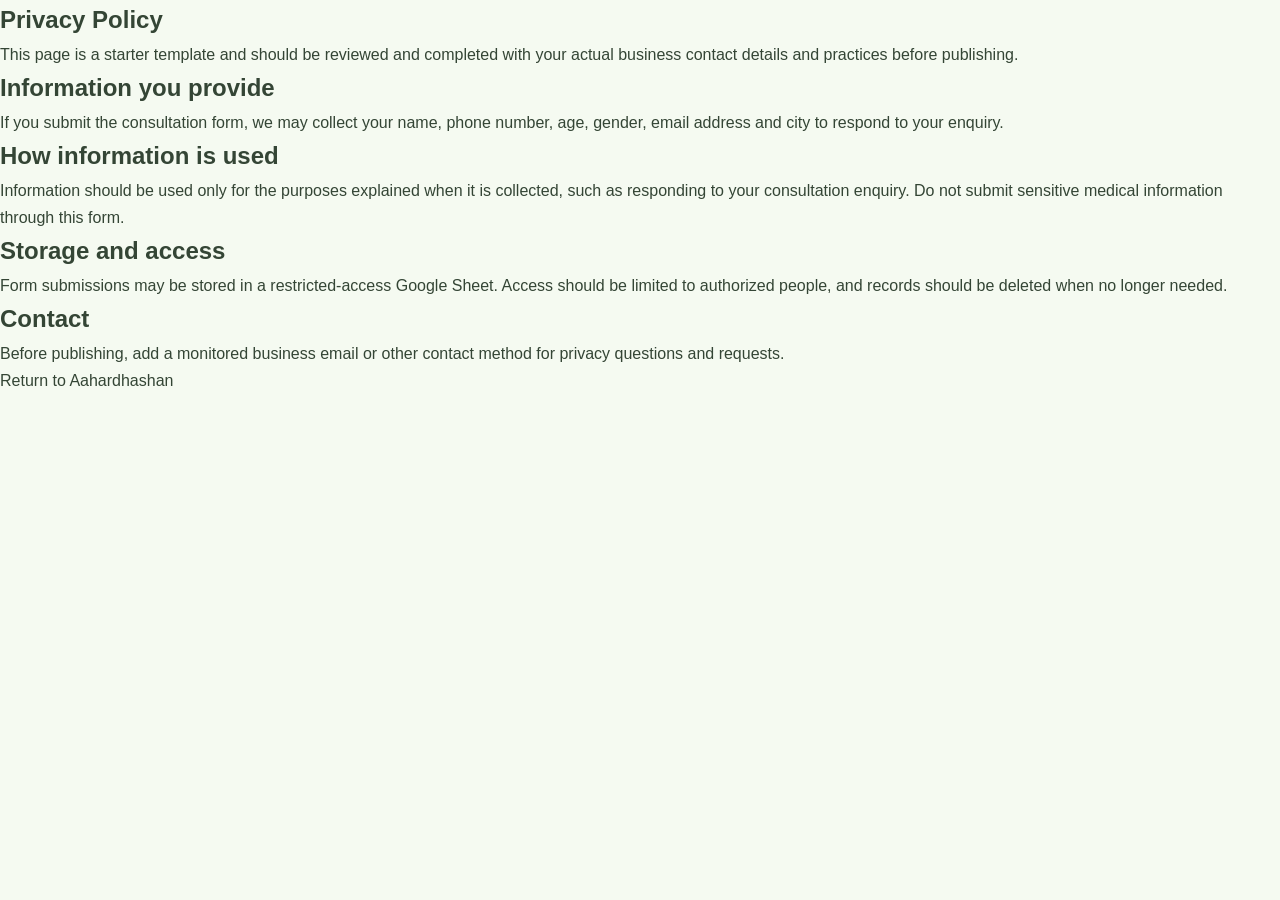
<file: privacy.html>
<!DOCTYPE html>
<html lang="en">
<head>
  <meta charset="UTF-8">
  <meta name="viewport" content="width=device-width, initial-scale=1">
  <meta name="robots" content="noindex,follow">
  <title>Privacy Policy | Aahardhashan</title>
  <link rel="stylesheet" href="style.css">
</head>
<body>
  <main class="hero-section">
    <article class="consultation-card">
      <h1>Privacy Policy</h1>
      <p>This page is a starter template and should be reviewed and completed with your actual business contact details and practices before publishing.</p>
      <h2>Information you provide</h2>
      <p>If you submit the consultation form, we may collect your name, phone number, age, gender, email address and city to respond to your enquiry.</p>
      <h2>How information is used</h2>
      <p>Information should be used only for the purposes explained when it is collected, such as responding to your consultation enquiry. Do not submit sensitive medical information through this form.</p>
      <h2>Storage and access</h2>
      <p>Form submissions may be stored in a restricted-access Google Sheet. Access should be limited to authorized people, and records should be deleted when no longer needed.</p>
      <h2>Contact</h2>
      <p>Before publishing, add a monitored business email or other contact method for privacy questions and requests.</p>
      <p><a href="index.html">Return to Aahardhashan</a></p>
    </article>
  </main>
</body>
</html>
</file>
<file: style.css>
/* ==========================================
   AAHARDARSHAN WEBSITE
   Matching CSS for the supplied index.html
   Theme: Light Leaf Green
   ========================================== */

:root {
  --green: #729b65;
  --green-dark: #4c7046;
  --green-deep: #304832;
  --green-pale: #f5faf1;
  --green-light: #eaf4e3;
  --green-soft: #dcebd3;
  --white: #ffffff;
  --text: #344535;
  --muted: #6b796a;
  --border: #e0e9da;
  --shadow: 0 12px 35px rgba(48, 72, 50, 0.09);
}

* {
  box-sizing: border-box;
  margin: 0;
  padding: 0;
}

html {
  scroll-behavior: smooth;
  scroll-padding-top: 100px;
}

body {
  font-family: "DM Sans", Arial, sans-serif;
  color: var(--text);
  background: var(--green-pale);
  line-height: 1.7;
  overflow-x: hidden;
}

a {
  color: inherit;
  text-decoration: none;
}

button,
input,
select,
textarea {
  font: inherit;
}

button {
  cursor: pointer;
}

img,
video {
  display: block;
  max-width: 100%;
}

img {
  color: var(--muted);
}

section {
  scroll-margin-top: 90px;
}

::selection {
  color: var(--green-deep);
  background: var(--green-soft);
}

/* ==========================================
   HEADER
   ========================================== */

.site-header {
  position: sticky;
  top: 0;
  z-index: 1000;
  width: 100%;
  background: rgba(248, 252, 245, 0.96);
  border-bottom: 1px solid var(--border);
  backdrop-filter: blur(14px);
  -webkit-backdrop-filter: blur(14px);
}

.header-inner {
  width: min(1200px, calc(100% - 64px));
  min-height: 88px;
  margin: 0 auto;
  display: flex;
  align-items: center;
  justify-content: space-between;
  gap: 30px;
}

.brand {
  display: inline-flex;
  align-items: center;
  gap: 12px;
  flex-shrink: 0;
}

.brand-logo {
  width: 48px;
  height: 48px;
  object-fit: contain;
}

.brand-name {
  color: var(--green-deep);
  font-size: 21px;
  font-weight: 800;
  letter-spacing: -0.6px;
}

.main-nav {
  display: flex;
  align-items: center;
  justify-content: center;
  gap: 32px;
}

.nav-link {
  position: relative;
  padding: 8px 0;
  color: #5c6b59;
  font-size: 14px;
  font-weight: 700;
  transition: color 0.2s ease;
}

.nav-link:hover,
.nav-link.active {
  color: var(--green-dark);
}

.nav-link::after {
  position: absolute;
  right: 0;
  bottom: 0;
  left: 0;
  height: 2px;
  background: var(--green);
  transform: scaleX(0);
  transform-origin: left;
  transition: transform 0.2s ease;
  content: "";
}

.nav-link:hover::after,
.nav-link.active::after {
  transform: scaleX(1);
}

.header-cta {
  display: inline-flex;
  align-items: center;
  justify-content: center;
  gap: 10px;
  padding: 12px 19px;
  border: 1px solid var(--border);
  border-radius: 999px;
  color: var(--green-deep);
  background: var(--white);
  font-size: 13px;
  font-weight: 700;
  white-space: nowrap;
  transition: all 0.2s ease;
}

.header-cta:hover {
  color: var(--white);
  background: var(--green);
  border-color: var(--green);
}

/* ==========================================
   HERO SECTION
   ========================================== */

.hero {
  width: min(1200px, calc(100% - 64px));
  margin: 0 auto;
  padding: 76px 0 85px;
  display: grid;
  grid-template-columns: minmax(0, 0.92fr) minmax(0, 1.08fr);
  align-items: center;
  gap: 58px;
}

.hero-copy {
  min-width: 0;
}

.eyebrow {
  display: inline-flex;
  align-items: center;
  gap: 10px;
  margin-bottom: 22px;
  color: var(--green-dark);
  font-size: 11px;
  font-weight: 800;
  letter-spacing: 2px;
}

.eyebrow-dot {
  width: 25px;
  height: 3px;
  border-radius: 10px;
  background: var(--green);
}

.hero h1 {
  max-width: 560px;
  color: var(--green-deep);
  font-size: clamp(42px, 4.6vw, 65px);
  font-weight: 800;
  line-height: 1.13;
  letter-spacing: -2px;
}

.hero h1 span {
  display: block;
  color: var(--green);
}

.hero-tagline {
  margin-top: 20px;
  color: #52644f;
  font-size: 17px;
}

.hero-tagline strong {
  color: var(--green-deep);
  font-weight: 800;
}

.hero-description {
  max-width: 480px;
  margin-top: 22px;
  color: var(--muted);
  font-size: 15px;
  line-height: 1.95;
}

.trust-points {
  display: flex;
  flex-wrap: wrap;
  gap: 11px 17px;
  margin-top: 23px;
}

.trust-points > span {
  display: inline-flex;
  align-items: center;
  gap: 6px;
  color: #52634f;
  font-size: 11px;
  font-weight: 600;
}

.check {
  display: inline-grid;
  place-items: center;
  width: 19px;
  height: 19px;
  border-radius: 50%;
  color: var(--green-dark);
  background: var(--green-light);
  font-size: 12px;
  font-weight: 800;
}

.primary-button {
  display: inline-flex;
  align-items: center;
  justify-content: center;
  gap: 18px;
  min-height: 52px;
  padding: 14px 22px;
  border: 1px solid var(--green);
  border-radius: 12px;
  color: var(--white);
  background: var(--green);
  font-size: 13px;
  font-weight: 800;
  text-align: center;
  box-shadow: 0 8px 22px rgba(76, 112, 70, 0.14);
  transition:
    background 0.2s ease,
    transform 0.2s ease,
    box-shadow 0.2s ease;
}

.primary-button:hover {
  background: var(--green-dark);
  border-color: var(--green-dark);
  box-shadow: 0 12px 25px rgba(76, 112, 70, 0.2);
  transform: translateY(-2px);
}

.hero-button {
  margin-top: 27px;
}

.hero-button span,
.header-cta span,
.founder-cta span {
  font-size: 17px;
}

.hero-footnote {
  margin-top: 19px;
  color: var(--muted);
  font-size: 12px;
}

/* ==========================================
   RESULTS / SIX-PHOTO GRID
   ========================================== */

.results-area {
  min-width: 0;
  padding: 28px;
  border: 1px solid var(--border);
  border-radius: 25px;
  background: rgba(255, 255, 255, 0.82);
  box-shadow: var(--shadow);
}

.results-heading {
  margin-bottom: 22px;
}

.results-kicker {
  color: var(--green-dark);
  font-size: 10px;
  font-weight: 800;
  letter-spacing: 1.8px;
}

.results-heading h2 {
  margin-top: 9px;
  color: var(--green-deep);
  font-size: clamp(24px, 2.5vw, 33px);
  font-weight: 800;
  line-height: 1.25;
  letter-spacing: -0.8px;
}

.results-heading h2 span {
  color: var(--green);
}

.results-heading p {
  margin-top: 9px;
  color: var(--muted);
  font-size: 12px;
}

.photo-grid {
  display: grid;
  grid-template-columns: repeat(3, minmax(0, 1fr));
  gap: 13px;
}

.photo-card {
  min-width: 0;
  overflow: hidden;
  border: 1px solid var(--border);
  border-radius: 13px;
  background: var(--green-pale);
  transition:
    transform 0.25s ease,
    box-shadow 0.25s ease;
}

.photo-card:hover {
  box-shadow: 0 8px 22px rgba(48, 72, 50, 0.12);
  transform: translateY(-4px);
}

.photo-card img {
  width: 100%;
  height: 145px;
  object-fit: cover;
  background: var(--green-light);
}

.photo-card figcaption {
  display: flex;
  align-items: center;
  justify-content: space-between;
  gap: 4px;
  padding: 9px 8px;
  color: var(--green-dark);
  background: var(--white);
  font-size: 9px;
  font-weight: 800;
}

.photo-disclaimer {
  margin-top: 17px;
  color: var(--muted);
  font-size: 10px;
  line-height: 1.7;
}

/* ==========================================
   CONSULTATION SECTION
   ========================================== */

.consultation-section {
  padding: 90px max(32px, calc((100% - 1100px) / 2));
  display: grid;
  grid-template-columns: minmax(0, 0.9fr) minmax(0, 1.1fr);
  align-items: start;
  gap: 70px;
  background: #edf6e7;
}

.consultation-intro {
  padding-top: 20px;
}

.consultation-intro .eyebrow {
  margin-bottom: 20px;
}

.consultation-intro h2 {
  max-width: 450px;
  color: var(--green-deep);
  font-size: clamp(34px, 4vw, 49px);
  font-weight: 800;
  line-height: 1.18;
  letter-spacing: -1.5px;
}

.consultation-intro h2 span {
  color: var(--green);
}

.consultation-intro > p {
  max-width: 440px;
  margin-top: 20px;
  color: var(--muted);
  font-size: 14px;
  line-height: 1.9;
}

.privacy-note {
  display: flex;
  align-items: flex-start;
  gap: 13px;
  max-width: 430px;
  margin-top: 30px;
  padding: 18px;
  border: 1px solid var(--border);
  border-radius: 14px;
  color: var(--muted);
  background: rgba(255, 255, 255, 0.68);
  font-size: 12px;
  line-height: 1.8;
}

.privacy-icon {
  display: grid;
  place-items: center;
  flex-shrink: 0;
  width: 35px;
  height: 35px;
  border-radius: 11px;
  color: var(--green-dark);
  background: var(--green-light);
  font-size: 21px;
}

.consultation-form {
  min-width: 0;
  padding: 32px;
  border: 1px solid var(--border);
  border-radius: 22px;
  background: var(--white);
  box-shadow: var(--shadow);
}

.form-heading {
  margin-bottom: 25px;
}

.form-heading h3 {
  color: var(--green-deep);
  font-size: 25px;
  font-weight: 800;
  letter-spacing: -0.5px;
}

.form-heading p {
  margin-top: 5px;
  color: var(--muted);
  font-size: 12px;
}

.form-grid {
  display: grid;
  grid-template-columns: repeat(2, minmax(0, 1fr));
  gap: 19px 15px;
}

.form-field {
  min-width: 0;
}

.form-field label {
  display: block;
  margin-bottom: 7px;
  color: var(--text);
  font-size: 12px;
  font-weight: 700;
}

.form-field input,
.form-field select,
.form-field textarea {
  display: block;
  width: 100%;
  min-width: 0;
  min-height: 48px;
  padding: 12px 13px;
  border: 1px solid var(--border);
  border-radius: 10px;
  outline: none;
  color: var(--text);
  background: #fcfefb;
  font-size: 12px;
  transition:
    border-color 0.2s ease,
    box-shadow 0.2s ease;
}

.form-field input::placeholder,
.form-field textarea::placeholder {
  color: #98a294;
}

.form-field input:focus,
.form-field select:focus,
.form-field textarea:focus {
  border-color: var(--green);
  box-shadow: 0 0 0 3px rgba(114, 155, 101, 0.14);
}

.form-field select {
  cursor: pointer;
}

.consent {
  display: flex;
  align-items: flex-start;
  gap: 10px;
  margin-top: 23px;
  color: var(--muted);
  font-size: 11px;
  line-height: 1.8;
}

.consent input {
  flex: 0 0 auto;
  width: 16px;
  height: 16px;
  margin-top: 4px;
  accent-color: var(--green);
}

.consent a {
  color: var(--green-dark);
  font-weight: 700;
  text-decoration: underline;
  text-underline-offset: 3px;
}

.submit-button {
  width: 100%;
  margin-top: 23px;
}

.form-message {
  margin-top: 14px;
  color: var(--green-dark);
  font-size: 12px;
  overflow-wrap: anywhere;
}

.form-message:empty {
  display: none;
}

/* ==========================================
   ABOUT SECTION
   ========================================== */

.about-section {
  padding: 100px 32px;
  background: var(--green-pale);
}

.about-container {
  width: min(1120px, 100%);
  margin: 0 auto;
  display: grid;
  grid-template-columns: minmax(270px, 0.75fr) minmax(0, 1.25fr);
  align-items: start;
  gap: 75px;
}

/* About brand card */

.about-brand-card {
  position: sticky;
  top: 120px;
  display: flex;
  flex-direction: column;
  align-items: center;
  justify-content: center;
  min-height: 380px;
  padding: 35px 25px;
  overflow: hidden;
  border: 1px solid var(--border);
  border-radius: 25px;
  background:
    radial-gradient(
      circle at 50% 25%,
      rgba(220, 235, 211, 0.85),
      transparent 60%
    ),
    var(--white);
  box-shadow: var(--shadow);
  text-align: center;
}

.about-logo-wrap {
  display: grid;
  place-items: center;
  width: 155px;
  height: 155px;
  padding: 12px;
  border: 1px solid var(--border);
  border-radius: 50%;
  background: var(--white);
  box-shadow: 0 8px 28px rgba(48, 72, 50, 0.08);
}

.about-logo {
  width: 100%;
  height: 100%;
  object-fit: contain;
}

.about-brand-name {
  margin-top: 25px;
  color: var(--green-deep);
  font-size: 28px;
  font-weight: 800;
  letter-spacing: -0.7px;
}

.about-brand-tagline {
  margin-top: 3px;
  color: var(--muted);
  font-size: 12px;
}

.about-brand-accent {
  width: 45px;
  height: 3px;
  margin-top: 23px;
  border-radius: 5px;
  background: var(--green);
}

.about-brand-caption {
  margin-top: 15px;
  color: var(--green-dark);
  font-size: 9px;
  font-weight: 800;
  letter-spacing: 1.7px;
}

/* About content */

.about-content {
  min-width: 0;
}

.about-eyebrow {
  color: var(--green-dark);
  font-size: 11px;
  font-weight: 800;
  letter-spacing: 2px;
}

.about-content > h2 {
  margin-top: 13px;
  color: var(--green-deep);
  font-size: clamp(33px, 3.6vw, 47px);
  font-weight: 800;
  line-height: 1.2;
  letter-spacing: -1.5px;
}

.about-content > h2 span {
  color: var(--green);
}

.about-content > p {
  margin-top: 17px;
  color: var(--muted);
  font-size: 13px;
  line-height: 2;
}

.about-content > .about-intro {
  margin-top: 24px;
  color: #536451;
  font-size: 14px;
}

/* About key areas */

.about-areas {
  margin-top: 34px;
}

.about-areas > h3 {
  margin-bottom: 17px;
  color: var(--green-deep);
  font-size: 18px;
  font-weight: 800;
}

.about-area-grid {
  display: grid;
  grid-template-columns: repeat(2, minmax(0, 1fr));
  gap: 12px;
}

.about-area {
  display: flex;
  align-items: center;
  gap: 12px;
  min-height: 67px;
  padding: 13px;
  border: 1px solid var(--border);
  border-radius: 13px;
  background: var(--white);
  color: #52634f;
  font-size: 11px;
  font-weight: 700;
  line-height: 1.6;
  transition:
    border-color 0.2s ease,
    transform 0.2s ease;
}

.about-area:hover {
  border-color: #b7cfaa;
  transform: translateY(-2px);
}

.about-area-icon {
  display: grid;
  place-items: center;
  flex: 0 0 34px;
  width: 34px;
  height: 34px;
  border-radius: 10px;
  color: var(--green-dark);
  background: var(--green-light);
  font-size: 18px;
}

/* About vision */

.about-vision {
  margin-top: 28px;
  padding: 21px;
  border-left: 3px solid var(--green);
  border-radius: 0 13px 13px 0;
  background: var(--green-light);
}

.about-vision-label {
  color: var(--green-dark);
  font-size: 10px;
  font-weight: 800;
  letter-spacing: 1.7px;
}

.about-vision p {
  margin-top: 8px;
  color: #536451;
  font-size: 13px;
  line-height: 1.9;
}

.about-signoff {
  display: flex;
  flex-wrap: wrap;
  gap: 8px;
  margin-top: 25px;
  color: var(--green-dark);
  font-size: 13px;
  font-weight: 800;
}

.about-signoff span + span {
  padding-left: 9px;
  border-left: 1px solid #b7cbb0;
}

/* ==========================================
   FOUNDER SECTION
   ========================================== */

.founder-section {
  padding: 95px 32px;
  background: #edf6e7;
}

.founder-container {
  width: min(1120px, 100%);
  margin: 0 auto;
  display: grid;
  grid-template-columns: minmax(0, 0.9fr) minmax(0, 1.1fr);
  align-items: center;
  gap: 70px;
}

.founder-content {
  min-width: 0;
}

.founder-eyebrow {
  display: inline-block;
  color: var(--green-dark);
  font-size: 11px;
  font-weight: 800;
  letter-spacing: 2px;
}

.founder-content h2 {
  margin-top: 16px;
  color: var(--green-deep);
  font-size: clamp(34px, 3.8vw, 48px);
  font-weight: 800;
  line-height: 1.2;
  letter-spacing: -1.5px;
}

.founder-content h2 span {
  display: block;
  color: var(--green);
}

.founder-intro,
.founder-note {
  color: var(--muted);
  font-size: 14px;
  line-height: 2;
}

.founder-intro {
  margin-top: 23px;
}

.founder-quote {
  margin-top: 24px;
  padding: 17px 20px;
  border-left: 3px solid var(--green);
  border-radius: 0 12px 12px 0;
  color: var(--green-dark);
  background: rgba(255, 255, 255, 0.75);
  font-size: 17px;
  font-weight: 800;
}

.founder-note {
  margin-top: 20px;
  font-size: 13px;
}

.founder-cta {
  display: inline-flex;
  align-items: center;
  justify-content: center;
  gap: 18px;
  margin-top: 27px;
  padding: 14px 21px;
  border-radius: 11px;
  color: var(--white);
  background: var(--green);
  font-size: 13px;
  font-weight: 800;
  transition:
    background 0.2s ease,
    transform 0.2s ease;
}

.founder-cta:hover {
  background: var(--green-dark);
  transform: translateY(-2px);
}

/* Founder video card */

.founder-video-card {
  min-width: 0;
  padding: 18px;
  overflow: hidden;
  border: 1px solid var(--border);
  border-radius: 23px;
  background: var(--white);
  box-shadow: var(--shadow);
}

.founder-video-heading {
  display: flex;
  align-items: center;
  gap: 10px;
  padding: 5px 3px 16px;
  color: var(--green-dark);
  font-size: 10px;
  font-weight: 800;
  letter-spacing: 1.8px;
}

.founder-video-dot {
  width: 9px;
  height: 9px;
  border-radius: 50%;
  background: var(--green);
  box-shadow: 0 0 0 4px var(--green-light);
}

.founder-video {
  width: 100%;
  max-height: 430px;
  aspect-ratio: 16 / 10;
  border-radius: 14px;
  background: #e4eddf;
  object-fit: contain;
}

.founder-video-caption {
  display: flex;
  align-items: center;
  gap: 11px;
  padding: 17px 4px 3px;
  color: var(--muted);
  font-size: 12px;
  font-weight: 600;
}

.founder-caption-icon {
  display: grid;
  place-items: center;
  flex: 0 0 31px;
  width: 31px;
  height: 31px;
  border-radius: 50%;
  color: var(--green-dark);
  background: var(--green-light);
  font-size: 11px;
}

/* ==========================================
   FOOTER
   ========================================== */

.site-footer {
  padding: 38px 24px;
  border-top: 1px solid var(--border);
  background: #f8fcf5;
  text-align: center;
}

.footer-brand {
  display: inline-block;
  color: var(--green-deep);
  font-size: 23px;
  font-weight: 800;
  letter-spacing: -0.5px;
}

.site-footer p {
  margin-top: 7px;
  color: var(--muted);
  font-size: 12px;
  line-height: 1.8;
}

.site-footer p + p {
  margin-top: 12px;
  font-size: 11px;
}

/* ==========================================
   ACCESSIBILITY
   ========================================== */

a:focus-visible,
button:focus-visible,
input:focus-visible,
select:focus-visible,
textarea:focus-visible {
  outline: 3px solid rgba(114, 155, 101, 0.55);
  outline-offset: 3px;
}

/* ==========================================
   TABLET RESPONSIVE
   ========================================== */

@media (max-width: 1000px) {
  .header-inner {
    width: calc(100% - 40px);
    gap: 18px;
  }

  .main-nav {
    gap: 20px;
  }

  .brand-name {
    font-size: 18px;
  }

  .hero {
    width: calc(100% - 40px);
    grid-template-columns: minmax(0, 0.9fr) minmax(0, 1.1fr);
    gap: 30px;
  }

  .results-area {
    padding: 20px;
  }

  .photo-card img {
    height: 120px;
  }

  .consultation-section {
    padding-right: 30px;
    padding-left: 30px;
    gap: 35px;
  }

  .about-container,
  .founder-container {
    gap: 40px;
  }
}

/* ==========================================
   MOBILE RESPONSIVE
   ========================================== */

@media (max-width: 760px) {
  html {
    scroll-padding-top: 78px;
  }

  .header-inner {
    width: calc(100% - 32px);
    min-height: 72px;
    flex-wrap: wrap;
    gap: 12px;
  }

  .brand {
    gap: 9px;
  }

  .brand-logo {
    width: 39px;
    height: 39px;
  }

  .brand-name {
    font-size: 17px;
  }

  .main-nav {
    order: 3;
    width: 100%;
    justify-content: space-between;
    gap: 10px;
    padding: 0 0 12px;
  }

  .nav-link {
    font-size: 12px;
  }

  .header-cta {
    padding: 10px 12px;
    font-size: 11px;
  }

  .hero {
    width: calc(100% - 32px);
    grid-template-columns: 1fr;
    gap: 38px;
    padding: 48px 0 60px;
  }

  .hero h1 {
    max-width: 600px;
    font-size: clamp(39px, 9vw, 57px);
    letter-spacing: -1.6px;
  }

  .hero-tagline {
    font-size: 15px;
  }

  .hero-description {
    font-size: 14px;
  }

  .trust-points {
    gap: 10px 13px;
  }

  .trust-points > span {
    font-size: 10px;
  }

  .results-area {
    padding: 21px;
    border-radius: 19px;
  }

  .results-heading h2 {
    font-size: 28px;
  }

  .photo-grid {
    gap: 10px;
  }

  .photo-card img {
    height: clamp(95px, 24vw, 175px);
  }

  .photo-card figcaption {
    padding: 8px 5px;
    font-size: 8px;
  }

  .consultation-section {
    grid-template-columns: 1fr;
    gap: 30px;
    padding: 65px 20px;
  }

  .consultation-intro {
    padding-top: 0;
  }

  .consultation-intro h2 {
    font-size: 38px;
  }

  .consultation-form {
    padding: 25px 20px;
  }

  .about-section {
    padding: 65px 20px;
  }

  .about-container {
    grid-template-columns: 1fr;
    gap: 38px;
  }

  .about-brand-card {
    position: static;
    min-height: 310px;
  }

  .about-logo-wrap {
    width: 125px;
    height: 125px;
  }

  .about-brand-name {
    font-size: 25px;
  }

  .about-content > h2 {
    font-size: 37px;
  }

  .founder-section {
    padding: 65px 20px;
  }

  .founder-container {
    grid-template-columns: 1fr;
    gap: 35px;
  }

  .founder-content h2 {
    font-size: 38px;
  }

  .founder-video-card {
    padding: 13px;
  }

  .founder-video {
    aspect-ratio: 16 / 10;
  }
}

/* ==========================================
   SMALL MOBILE
   ========================================== */

@media (max-width: 420px) {
  .header-inner {
    width: calc(100% - 22px);
  }

  .brand-name {
    font-size: 15px;
  }

  .brand-logo {
    width: 34px;
    height: 34px;
  }

  .header-cta {
    gap: 5px;
    padding: 9px 10px;
    font-size: 10px;
  }

  .main-nav {
    gap: 6px;
  }

  .nav-link {
    font-size: 11px;
  }

  .hero {
    width: calc(100% - 24px);
  }

  .hero h1 {
    font-size: 39px;
  }

  .hero-button {
    width: 100%;
  }

  .results-area {
    padding: 14px;
  }

  .results-heading h2 {
    font-size: 24px;
  }

  .photo-grid {
    gap: 7px;
  }

  .photo-card img {
    height: 100px;
  }

  .photo-card figcaption {
    flex-wrap: wrap;
    justify-content: center;
    gap: 2px 6px;
    font-size: 7px;
  }

  .form-grid {
    grid-template-columns: 1fr;
    gap: 16px;
  }

  .about-area-grid {
    grid-template-columns: 1fr;
  }

  .consultation-intro h2,
  .about-content > h2,
  .founder-content h2 {
    font-size: 33px;
  }
}

/* ==========================================
   REDUCED MOTION
   ========================================== */

@media (prefers-reduced-motion: reduce) {
  html {
    scroll-behavior: auto;
  }

  *,
  *::before,
  *::after {
    animation-duration: 0.01ms !important;
    animation-iteration-count: 1 !important;
    transition-duration: 0.01ms !important;
  }
}

/* =====================================
   LIGHT / DARK MODE TOGGLE
   ===================================== */

.theme-toggle {
  display: inline-flex;
  align-items: center;
  justify-content: center;
  gap: 8px;
  flex-shrink: 0;
  padding: 10px 14px;
  border: 1px solid var(--border);
  border-radius: 999px;
  color: var(--green-deep);
  background: var(--white);
  font-size: 12px;
  font-weight: 700;
  white-space: nowrap;
  cursor: pointer;
  transition: background 0.2s ease, color 0.2s ease,
    border-color 0.2s ease;
}

.theme-toggle:hover {
  border-color: var(--green);
}

.theme-toggle-icon {
  font-size: 18px;
  line-height: 1;
}

/* Dark theme colors */

html[data-theme="dark"] {
  color-scheme: dark;

  --green: #91b780;
  --green-dark: #b4d4a4;
  --green-deep: #e5f0df;
  --green-pale: #17231b;
  --green-light: #293b2c;
  --green-soft: #354a37;
  --white: #202e23;
  --text: #e5ede1;
  --muted: #b2c0ae;
  --border: #3a4b3b;
  --shadow: 0 12px 35px rgba(0, 0, 0, 0.18);
}

html[data-theme="dark"] body,
html[data-theme="dark"] .site-footer {
  color: var(--text);
  background: var(--green-pale);
}

html[data-theme="dark"] .site-header {
  background: rgba(23, 35, 27, 0.96);
  border-color: var(--border);
}

html[data-theme="dark"] .hero {
  background: transparent;
}

html[data-theme="dark"] .results-area,
html[data-theme="dark"] .consultation-form,
html[data-theme="dark"] .about-brand-card,
html[data-theme="dark"] .about-area,
html[data-theme="dark"] .founder-video-card {
  color: var(--text);
  background: #202e23;
  border-color: var(--border);
}

html[data-theme="dark"] .consultation-section,
html[data-theme="dark"] .founder-section,
html[data-theme="dark"] .next-section {
  color: var(--text);
  background: #1b2a1f;
}

html[data-theme="dark"] .hero h1,
html[data-theme="dark"] .hero-tagline,
html[data-theme="dark"] .results-heading h2,
html[data-theme="dark"] .consultation-intro h2,
html[data-theme="dark"] .form-heading h3,
html[data-theme="dark"] .about-content > h2,
html[data-theme="dark"] .about-areas > h3,
html[data-theme="dark"] .founder-content h2,
html[data-theme="dark"] .about-brand-name,
html[data-theme="dark"] .footer-brand,
html[data-theme="dark"] .site-footer strong,
html[data-theme="dark"] .next-section h2 {
  color: var(--green-deep);
}

html[data-theme="dark"] .hero h1 span,
html[data-theme="dark"] .results-heading h2 span,
html[data-theme="dark"] .consultation-intro h2 span,
html[data-theme="dark"] .about-content > h2 span,
html[data-theme="dark"] .founder-content h2 span {
  color: var(--green);
}

html[data-theme="dark"] .hero-description,
html[data-theme="dark"] .hero-footnote,
html[data-theme="dark"] .results-heading p,
html[data-theme="dark"] .photo-disclaimer,
html[data-theme="dark"] .consultation-intro > p,
html[data-theme="dark"] .privacy-note,
html[data-theme="dark"] .form-heading p,
html[data-theme="dark"] .about-content > p,
html[data-theme="dark"] .about-brand-tagline,
html[data-theme="dark"] .about-vision p,
html[data-theme="dark"] .founder-intro,
html[data-theme="dark"] .founder-note,
html[data-theme="dark"] .founder-video-caption,
html[data-theme="dark"] .site-footer p,
html[data-theme="dark"] .next-section p {
  color: var(--muted);
}

html[data-theme="dark"] .nav-link,
html[data-theme="dark"] .brand-name {
  color: var(--green-deep);
}

html[data-theme="dark"] .header-cta,
html[data-theme="dark"] .theme-toggle {
  color: var(--green-deep);
  background: #293b2c;
  border-color: var(--border);
}

html[data-theme="dark"] .header-cta:hover,
html[data-theme="dark"] .theme-toggle:hover {
  background: #354a37;
}

html[data-theme="dark"] .photo-card {
  background: #202e23;
  border-color: var(--border);
}

html[data-theme="dark"] .photo-card figcaption {
  color: var(--green-deep);
  background: #293b2c;
}

html[data-theme="dark"] .form-field label {
  color: var(--text);
}

html[data-theme="dark"] .form-field input,
html[data-theme="dark"] .form-field select,
html[data-theme="dark"] .form-field textarea {
  color: var(--text);
  background: #17231b;
  border-color: var(--border);
}

html[data-theme="dark"] .form-field input::placeholder,
html[data-theme="dark"] .form-field textarea::placeholder {
  color: #9cac98;
}

html[data-theme="dark"] .privacy-note,
html[data-theme="dark"] .about-vision,
html[data-theme="dark"] .founder-quote {
  color: var(--muted);
  background: #293b2c;
  border-color: var(--border);
}

html[data-theme="dark"] .about-logo-wrap {
  background: #ffffff;
  border-color: var(--border);
}

html[data-theme="dark"] .about-area-icon,
html[data-theme="dark"] .privacy-icon,
html[data-theme="dark"] .founder-caption-icon {
  color: var(--green-deep);
  background: #354a37;
}

html[data-theme="dark"] .founder-video {
  background: #17231b;
}

html[data-theme="dark"] .site-footer {
  border-color: var(--border);
}

html[data-theme="dark"] .submit-button,
html[data-theme="dark"] .primary-button,
html[data-theme="dark"] .founder-cta {
  color: #142015;
  background: var(--green);
  border-color: var(--green);
}

html[data-theme="dark"] .submit-button:hover,
html[data-theme="dark"] .primary-button:hover,
html[data-theme="dark"] .founder-cta:hover {
  color: #ffffff;
  background: #52794a;
}

html[data-theme="dark"] .about-brand-accent {
  background: var(--green);
}

html[data-theme="dark"] .about-brand-caption,
html[data-theme="dark"] .about-eyebrow,
html[data-theme="dark"] .founder-eyebrow,
html[data-theme="dark"] .results-kicker {
  color: var(--green);
}

/* Mobile header with theme button */

@media (max-width: 760px) {
  .header-inner {
    flex-wrap: wrap;
  }

  .theme-toggle {
    padding: 9px 11px;
    font-size: 11px;
  }

  .theme-toggle-label {
    display: none;
  }

  .theme-toggle-icon {
    font-size: 20px;
  }
}

/* =====================================
   AAHARDARSHAN MOBILE-FIRST REDESIGN
   ===================================== */

@media (max-width: 600px) {
  /* Stack sections in the intended mobile order */
  main {
    display: flex;
    flex-direction: column;
  }

  main > .hero {
    order: 1;
    width: 100%;
    padding: 30px 20px 24px;
    margin: 0;
    text-align: center;
  }

  main > .results-area {
    order: 2;
    width: 100%;
    margin: 0;
    padding: 8px 16px 28px;
    gap: 15px;
  }

  main > .consultation-section {
    order: 3;
  }

  main > .about-section {
    order: 4;
  }

  main > .founder-section {
    order: 5;
  }
   
  main > .doctor-profile {
  order: 6;
  }
  main > .testimonials-section 
  {
  order: 7;
  position: relative;
  transform: none;
  float: none;
  clear: both;
  width: 100%;
  } 
  main > .founder-intro-section {
  order: 8;
  position: relative;
  transform: none;
  float: none;
  clear: both;
  width: 100%;
 }

  /* Hero heading */
  .hero-copy {
    width: 100%;
    margin: 0 auto;
  }

  .hero .eyebrow {
    justify-content: center;
    margin-bottom: 13px;
    font-size: 10px;
    letter-spacing: 1.5px;
  }

  .hero h1 {
    max-width: 480px;
    margin: 0 auto;
    font-size: clamp(34px, 8.5vw, 43px);
    line-height: 1.13;
    letter-spacing: -1.2px;
  }

  .hero .hero-tagline {
    margin-top: 15px;
    font-size: 15px;
    line-height: 1.6;
  }

  .hero .hero-description {
    margin: 14px auto 0;
    max-width: 430px;
    font-size: 13px;
    line-height: 1.75;
  }

  .hero .trust-points {
    justify-content: center;
    gap: 9px 12px;
    margin-top: 17px;
  }

  .hero .trust-points > span {
    font-size: 10px;
  }

  .hero .hero-button {
    width: 100%;
    max-width: 340px;
    min-height: 49px;
    margin-top: 20px;
  }

  .hero .hero-footnote {
    margin-top: 11px;
    font-size: 11px;
  }

  /* Four transformation photos */
  .photo-grid {
    grid-template-columns: repeat(2, minmax(0, 1fr));
    gap: 12px;
  }

  .photo-card {
    border-radius: 12px;
  }

  .photo-card img {
    width: 100%;
    height: auto;
    aspect-ratio: 4 / 5;
    object-fit: cover;
  }

  .photo-card figcaption {
    padding: 9px 8px;
    font-size: 9px;
  }

  /* Small heading below the gallery */
  .results-heading {
    margin: 0;
    text-align: center;
  }

  .results-heading h2 {
    margin-top: 5px;
    font-size: 23px;
    line-height: 1.3;
  }

  .results-heading p {
    margin-top: 5px;
    font-size: 12px;
  }

  .photo-disclaimer {
    text-align: center;
    font-size: 10px;
  }

  /* Keep space for the fixed consultation button */
  body {
    padding-bottom: 82px;
  }
}

/* Smaller phones */
@media (max-width: 380px) {
  .hero h1 {
    font-size: 33px;
  }

  .hero .trust-points > span {
    font-size: 9px;
  }

  .photo-grid {
    gap: 9px;
  }
}

/* Mobile sticky booking bar */

.mobile-booking-bar {
  display: none;
}

@media (max-width: 600px) {
  .mobile-booking-bar {
    position: fixed;
    right: 0;
    bottom: 0;
    left: 0;
    z-index: 2000;
    display: flex;
    flex-direction: column;
    align-items: center;
    gap: 8px;
    padding: 12px 16px max(14px, env(safe-area-inset-bottom));
    border-top: 1px solid var(--border);
    border-radius: 18px 18px 0 0;
    background: var(--green-pale);
    box-shadow: 0 -5px 22px rgba(35, 55, 35, 0.12);
    text-align: center;
  }

  .mobile-booking-caption {
    color: var(--text);
    font-size: 12px;
  }

  .mobile-booking-button {
    display: block;
    width: 100%;
    max-width: 400px;
    padding: 12px 16px;
    border-radius: 999px;
    color: #ffffff;
    background: var(--green);
    font-size: 14px;
    font-weight: 800;
  }

  html[data-theme="dark"] .mobile-booking-button {
    color: #17231b;
  }
}

/* =====================================
   MOBILE HERO - COMPACT VERSION
   Desktop remains unchanged
   ===================================== */

@media (max-width: 600px) {

  /* Reduce hero height and spacing */
  main > .hero {
    padding: 22px 16px 25px !important;
    margin: 0 !important;
    min-height: auto;
  }

  .hero-copy {
    width: 100%;
    margin: 0 auto;
    text-align: center;
  }

  /* Keep only the main heading */
  .hero .eyebrow,
  .hero .hero-tagline,
  .hero .hero-description,
  .hero .trust-points,
  .hero .hero-footnote {
    display: none !important;
  }

  .hero h1 {
    max-width: 420px;
    margin: 0 auto;
    font-size: clamp(30px, 7.5vw, 39px) !important;
    line-height: 1.15;
    letter-spacing: -1px;
  }

  .hero h1 span {
    display: inline;
  }

  /* Keep the consultation button */
  .hero .hero-button {
    display: inline-flex !important;
    align-items: center;
    justify-content: center;
    width: 100%;
    max-width: 340px;
    min-height: 48px;
    margin: 17px auto 0 !important;
    padding: 12px 18px;
    font-size: 13px;
  }

  /* Hide the extra consultation button in the navbar */
  .site-header .header-cta {
    display: none !important;
  }

  /* Keep only the bottom fixed booking button on mobile */
  .mobile-booking-bar {
    display: flex !important;
  }
}

/* MOBILE: REMOVE HERO BUTTON AND MOVE PHOTOS UP */

@media (max-width: 600px) {

  /* Hide the consultation button inside Hero */
  .hero .hero-button {
    display: none !important;
  }

  /* Reduce space around the Hero heading */
  main > .hero {
    padding-top: 12px !important;
    padding-bottom: 8px !important;
    margin-bottom: 0 !important;
    min-height: auto !important;
  }

  .hero h1 {
    margin-bottom: 0 !important;
  }

  /* Move transformation gallery upward */
  main > .results-area {
    padding-top: 4px !important;
    margin-top: 0 !important;
  }

  /* Keep the fixed bottom booking button */
  .mobile-booking-bar {
    display: flex !important;
  }

  /* Hide duplicate booking button in navbar */
  .site-header .header-cta {
    display: none !important;
  }
}

/* MOBILE: SMALLER TRANSFORMATION PHOTOS */

@media (max-width: 600px) {

  /* Reduce space before the photo gallery */
  main > .hero {
    padding-top: 8px !important;
    padding-bottom: 5px !important;
  }

  /* Bring gallery closer to the headline */
  main > .results-area {
    padding-top: 2px !important;
    padding-bottom: 20px !important;
    gap: 10px !important;
  }

  /* Keep two smaller photos per row */
  .photo-grid {
    grid-template-columns: repeat(2, minmax(0, 1fr)) !important;
    gap: 8px !important;
  }

  .photo-card {
    border-radius: 10px;
  }

  .photo-card img {
    width: 100%;
    height: auto !important;
    aspect-ratio: 5 / 4 !important;
    object-fit: cover;
  }

  .photo-card figcaption {
    padding: 6px 7px !important;
    font-size: 8px !important;
  }

  /* Keep the results heading compact */
  .results-heading h2 {
    font-size: 20px !important;
    margin-top: 2px !important;
  }

  .results-heading p {
    font-size: 11px !important;
    margin-top: 3px !important;
  }
}

/* =====================================
   MOBILE: HEADLINE + ALL 6 PHOTOS
   ===================================== */

@media (max-width: 600px) {

  /* Compact headline */
  main > .hero {
    padding: 8px 10px 10px !important;
    margin: 0 !important;
  }

  .hero .eyebrow,
  .hero .hero-tagline,
  .hero .hero-description,
  .hero .trust-points,
  .hero .hero-footnote,
  .hero .hero-button {
    display: none !important;
  }

  .hero h1 {
    max-width: 100%;
    margin: 0 auto !important;
    font-size: clamp(24px, 6.5vw, 34px) !important;
    line-height: 1.08 !important;
    letter-spacing: -0.7px !important;
    text-align: center;
  }

  .hero h1 span {
    display: inline !important;
  }

  /* Put the gallery close to the headline */
  main > .results-area {
    width: 100% !important;
    padding: 4px 10px 12px !important;
    margin: 0 !important;
    gap: 8px !important;
  }

  /* Three columns = six photos in two rows */
  .photo-grid {
    display: grid !important;
    grid-template-columns: repeat(3, minmax(0, 1fr)) !important;
    gap: 6px !important;
    width: 100%;
  }

  .photo-card {
    min-width: 0;
    border-radius: 7px !important;
    overflow: hidden;
  }

  .photo-card img {
    display: block;
    width: 100% !important;
    height: auto !important;
    aspect-ratio: 4 / 5 !important;
    object-fit: cover;
  }

  .photo-card figcaption {
    display: flex;
    justify-content: space-between;
    gap: 2px;
    padding: 5px 4px !important;
    font-size: clamp(7px, 2vw, 9px) !important;
    line-height: 1.2;
  }

  /* Small results heading below the photos */
  .results-heading {
    margin: 0 !important;
  }

  .results-kicker {
    font-size: 8px !important;
    letter-spacing: 1px !important;
  }

  .results-heading h2 {
    margin-top: 2px !important;
    font-size: 18px !important;
    line-height: 1.2 !important;
  }

  .results-heading p,
  .photo-disclaimer {
    display: none !important;
  }

  /* Keep booking bar at the bottom */
  .site-header .header-cta {
    display: none !important;
  }

  .mobile-booking-bar {
    display: flex !important;
  }
}

/* FIX: FORM TEXT NOT VISIBLE */

.consultation-form input,
.consultation-form select,
.consultation-form textarea,
.form-field input,
.form-field select,
.form-field textarea {
  color: #263629 !important;
  background-color: #ffffff !important;
  -webkit-text-fill-color: #263629 !important;
  caret-color: #263629 !important;
  opacity: 1 !important;
}

.consultation-form input::placeholder,
.consultation-form textarea::placeholder,
.form-field input::placeholder,
.form-field textarea::placeholder {
  color: #7b857b !important;
  -webkit-text-fill-color: #7b857b !important;
  opacity: 1 !important;
}

/* Make dropdown options readable */
.consultation-form select option,
.form-field select option {
  color: #263629 !important;
  background-color: #ffffff !important;
}

/* Keep entered text visible in dark mode too */
html[data-theme="dark"] .consultation-form input,
html[data-theme="dark"] .consultation-form select,
html[data-theme="dark"] .consultation-form textarea,
html[data-theme="dark"] .form-field input,
html[data-theme="dark"] .form-field select,
html[data-theme="dark"] .form-field textarea {
  color: #263629 !important;
  background-color: #ffffff !important;
  -webkit-text-fill-color: #263629 !important;
  caret-color: #263629 !important;
}

/* ===== Doctor Profile Section ===== */


/* =========================================
   AAHARDARSHAN — DOCTOR PROFILE SECTION
   Responsive + Dark Mode
========================================= */

.doctor-profile {
  --dp-bg: #f6f9f4;
  --dp-card: #ffffff;
  --dp-text: #253b2b;
  --dp-muted: #667568;
  --dp-accent: #39784a;
  --dp-border: #e0e9df;

  position: relative;
  width: 100%;
  padding: 68px 24px;
  overflow: hidden;
  background: var(--dp-bg);
  color: var(--dp-text);
  box-sizing: border-box;
  font-family: inherit;
}

.doctor-profile *,
.doctor-profile *::before,
.doctor-profile *::after {
  box-sizing: border-box;
}

.doctor-profile__container {
  width: 100%;
  max-width: 1080px;
  margin: 0 auto;

  display: grid;
  grid-template-columns: minmax(0, 300px) minmax(0, 1fr);
  align-items: center;
  gap: clamp(32px, 5vw, 64px);
}

/* ---------- IMAGE AREA ---------- */

.doctor-profile__visual {
  width: 100%;
  max-width: 300px;
  min-width: 0;
  margin: 0 auto;
}

.doctor-profile__image-frame {
  position: relative;
  width: 100%;
  max-width: 280px;
  aspect-ratio: 1 / 1;
  margin: 0 auto;

  overflow: hidden;
  isolation: isolate;

  background: #e3ebe0;
  border: 5px solid #ffffff;
  border-radius: 22px;
  box-shadow: 0 18px 42px rgba(35, 68, 42, 0.13);
}

.doctor-profile__image-frame img {
  display: block;
  width: 100%;
  height: 100%;
  max-width: 100%;

  object-fit: cover;
  object-position: center 20%;

  border-radius: 16px;
  transition: transform 0.4s ease;
}

.doctor-profile__image-frame:hover img {
  transform: scale(1.035);
}


/* Note beneath image */

.doctor-profile__visual-note {
  display: flex;
  align-items: center;
  gap: 12px;

  width: 100%;
  margin-top: 18px;
  padding: 15px 14px;

  background: var(--dp-card);
  border: 1px solid var(--dp-border);
  border-radius: 15px;
}

.doctor-profile__note-icon {
  display: flex;
  align-items: center;
  justify-content: center;

  width: 39px;
  height: 39px;
  flex: 0 0 39px;

  color: var(--dp-accent);
  background: #eaf3e8;
  border-radius: 12px;
  font-size: 21px;
}

.doctor-profile__visual-note strong,
.doctor-profile__visual-note span {
  display: block;
}

.doctor-profile__visual-note strong {
  margin-bottom: 4px;
  color: var(--dp-text);
  font-size: 12px;
  line-height: 1.5;
}

.doctor-profile__visual-note div > span {
  color: var(--dp-muted);
  font-size: 11px;
  line-height: 1.6;
}

/* ---------- PROFILE CONTENT ---------- */

.doctor-profile__content {
  width: 100%;
  min-width: 0;
}

.doctor-profile__eyebrow {
  display: flex;
  align-items: center;
  gap: 9px;

  margin: 0 0 15px;

  color: var(--dp-accent);
  font-size: 11px;
  font-weight: 800;
  line-height: 1.6;
  letter-spacing: 1.5px;
}

.doctor-profile__eyebrow > span {
  display: inline-block;
  width: 25px;
  height: 2px;
  flex: 0 0 25px;

  background: var(--dp-accent);
  border-radius: 5px;
}

.doctor-profile__content h2 {
  margin: 0 0 14px;

  color: var(--dp-text);
  font-size: clamp(32px, 4vw, 46px);
  font-weight: 800;
  line-height: 1.13;
  letter-spacing: -1.3px;
  overflow-wrap: anywhere;
}

.doctor-profile__content h2 > span {
  color: var(--dp-accent);
}

.doctor-profile__qualification {
  display: flex;
  flex-wrap: wrap;
  align-items: center;
  gap: 8px;

  margin: 0 0 19px;

  color: var(--dp-muted);
  font-size: 14px;
  font-weight: 600;
  line-height: 1.7;
}

.doctor-profile__qualification > span {
  color: var(--dp-accent);
}

.doctor-profile__description {
  margin: 0 0 24px;

  color: var(--dp-muted);
  font-size: 14px;
  line-height: 1.9;
  overflow-wrap: anywhere;
}

/* ---------- INSTAGRAM COMMUNITY CARD ---------- */

.doctor-profile__community {
  display: flex;
  align-items: center;
  gap: 14px;

  width: 100%;
  min-width: 0;
  margin: 0 0 23px;
  padding: 17px;

  background: var(--dp-card);
  border: 1px solid var(--dp-border);
  border-radius: 17px;

  box-shadow: 0 7px 22px rgba(17, 223, 62, 0.04);
}

.doctor-profile__community-icon {
  display: flex;
  align-items: center;
  justify-content: center;

  width: 45px;
  height: 45px;
  flex: 0 0 45px;

  color: #b14b84;
  background: #faedf4;
  border-radius: 14px;
}

.doctor-profile__community-icon svg {
  display: block;
  width: 23px;
  height: 23px;
}

.doctor-profile__community-info {
  flex: 1 1 auto;
  min-width: 0;
}

.doctor-profile__community-label {
  display: block;
  margin-bottom: 4px;

  color: var(--dp-muted);
  font-size: 9px;
  font-weight: 800;
  line-height: 1.6;
  letter-spacing: 1px;
  overflow-wrap: anywhere;
}

.doctor-profile__community-number {
  color: var(--dp-text);
  font-size: 29px;
  font-weight: 850;
  line-height: 1.2;
  letter-spacing: -0.6px;
}

.doctor-profile__community-number > span {
  color: var(--dp-accent);
}

.doctor-profile__community-info p {
  margin: 5px 0 0;

  color: var(--dp-muted);
  font-size: 11px;
  line-height: 1.6;
  overflow-wrap: anywhere;
}

.doctor-profile__community-arrow {
  align-self: center;
  flex: 0 0 auto;

  color: var(--dp-accent);
  font-size: 23px;
}

/* ---------- AREAS OF INTEREST ---------- */

.doctor-profile__expertise {
  display: flex;
  flex-wrap: wrap;
  gap: 9px;

  margin: 0 0 23px;
}

.doctor-profile__expertise > span {
  display: inline-flex;
  align-items: center;
  max-width: 100%;
  padding: 8px 12px;

  color: var(--dp-accent);
  background: #eaf3e8;
  border: 1px solid #dce9da;
  border-radius: 30px;

  font-size: 11px;
  font-weight: 700;
  line-height: 1.5;
  overflow-wrap: anywhere;
}

/* ---------- AAHARDARSHAN IDENTITY ---------- */

.doctor-profile__identity {
  display: flex;
  align-items: center;
  gap: 12px;

  margin: 0 0 22px;
}

.doctor-profile__identity-mark {
  display: flex;
  align-items: center;
  justify-content: center;

  width: 44px;
  height: 44px;
  flex: 0 0 44px;

  color: #ffffff;
  background: var(--dp-accent);
  border-radius: 13px;

  font-size: 15px;
  font-weight: 850;
  letter-spacing: -0.5px;
}

.doctor-profile__identity-text strong,
.doctor-profile__identity-text span {
  display: block;
}

.doctor-profile__identity-text strong {
  margin-bottom: 4px;
  color: var(--dp-text);
  font-size: 14px;
  font-weight: 800;
  line-height: 1.5;
}

.doctor-profile__identity-text span {
  color: var(--dp-muted);
  font-size: 11px;
  line-height: 1.6;
}

/* ---------- INSTAGRAM CTA ---------- */

.doctor-profile__cta {
  display: inline-flex;
  align-items: center;
  justify-content: center;
  gap: 12px;

  max-width: 100%;
  min-height: 49px;
  padding: 13px 20px;

  color: #1f1c1c;
  background: var(--dp-accent);
  border: 1px solid var(--dp-accent);
  border-radius: 12px;

  font-size: 13px;
  font-weight: 750;
  line-height: 1.5;
  text-align: center;
  text-decoration: none;
  overflow-wrap: anywhere;

  transition:
    background 0.25s ease,
    transform 0.25s ease,
    box-shadow 0.25s ease;
}

.doctor-profile__cta:hover {
  color: #171515;
  background: #94e9ac;
  border-color: #91b79c;
  transform: translateY(-2px);
  box-shadow: 0 8px 20px rgba(40, 94, 55, 0.18);
}

.doctor-profile__cta-arrow {
  font-size: 17px;
  transition: transform 0.25s ease;
}

.doctor-profile__cta:hover .doctor-profile__cta-arrow {
  transform: translate(2px, -2px);
}

.doctor-profile__cta:focus-visible {
  outline: 3px solid #181818;
  outline-offset: 4px;
}

/* ---------- DISCLAIMER ---------- */

.doctor-profile__disclaimer {
  max-width: 520px;
  margin: 14px 0 0;

  color: var(--dp-muted);
  font-size: 10px;
  line-height: 1.8;
  overflow-wrap: anywhere;
}

/* ---------- TABLET ---------- */

@media (max-width: 850px) {
  .doctor-profile {
    padding: 55px 22px;
  }

  .doctor-profile__container {
    grid-template-columns: minmax(0, 250px) minmax(0, 1fr);
    gap: 30px;
  }

  .doctor-profile__visual {
    max-width: 250px;
  }

  .doctor-profile__image-frame {
    max-width: 240px;
  }

  .doctor-profile__community {
    gap: 10px;
    padding: 14px;
  }

  .doctor-profile__community-icon {
    width: 39px;
    height: 39px;
    flex-basis: 39px;
  }

  .doctor-profile__community-number {
    font-size: 25px;
  }
}

/* ---------- MOBILE ---------- */

@media (max-width: 600px) {
  .doctor-profile {
    padding: 42px 18px;
  }

  .doctor-profile__container {
    grid-template-columns: minmax(0, 1fr);
    gap: 28px;
  }

  .doctor-profile__visual {
    width: 100%;
    max-width: 100%;
  }

  .doctor-profile__image-frame {
    width: 100%;
    max-width: 250px;
    aspect-ratio: 1 / 1;
    border-width: 4px;
    border-radius: 19px;
  }

  .doctor-profile__image-frame img {
    width: 100%;
    height: 100%;
    border-radius: 14px;
  }

  .doctor-profile__image-badge {
    left: 8px;
    right: 8px;
    bottom: 8px;
    max-width: calc(100% - 16px);
    padding: 8px 10px;
    font-size: 10px;
  }

  .doctor-profile__visual-note {
    max-width: 320px;
    margin: 14px auto 0;
    padding: 13px;
  }

  .doctor-profile__content h2 {
    font-size: clamp(30px, 8vw, 38px);
    letter-spacing: -0.8px;
  }

  .doctor-profile__eyebrow {
    font-size: 10px;
    letter-spacing: 1.1px;
  }

  .doctor-profile__qualification {
    font-size: 13px;
  }

  .doctor-profile__description {
    font-size: 13px;
    line-height: 1.85;
  }

  .doctor-profile__community {
    gap: 11px;
    padding: 13px;
    border-radius: 15px;
  }

  .doctor-profile__community-icon {
    width: 38px;
    height: 38px;
    flex-basis: 38px;
    border-radius: 11px;
  }

  .doctor-profile__community-icon svg {
    width: 21px;
    height: 21px;
  }

  .doctor-profile__community-label {
    font-size: 8px;
    letter-spacing: 0.7px;
  }

  .doctor-profile__community-number {
    font-size: 25px;
  }

  .doctor-profile__community-info p {
    font-size: 10px;
  }

  .doctor-profile__community-arrow {
    font-size: 19px;
  }

  .doctor-profile__expertise {
    gap: 8px;
  }

  .doctor-profile__expertise > span {
    padding: 7px 10px;
    font-size: 10px;
  }

  .doctor-profile__cta {
    display: flex;
    width: 100%;
    min-height: 48px;
  }

  .doctor-profile__disclaimer {
    font-size: 10px;
  }
}

/* ---------- EXTRA SMALL MOBILE ---------- */

@media (max-width: 360px) {
  .doctor-profile {
    padding: 34px 14px;
  }

  .doctor-profile__image-frame {
    max-width: 220px;
  }

  .doctor-profile__community {
    gap: 8px;
    padding: 11px;
  }

  .doctor-profile__community-number {
    font-size: 23px;
  }

  .doctor-profile__community-arrow {
    font-size: 17px;
  }

  .doctor-profile__content h2 {
    font-size: 29px;
  }
}

/* ---------- DARK MODE ---------- */

html[data-theme="dark"] .doctor-profile {
  --dp-bg: #121b15;
  --dp-card: #1b2920;
  --dp-text: #e9f1e9;
  --dp-muted: #bdcbbf;
  --dp-accent: #9bd0a2;
  --dp-border: #304535;
}

html[data-theme="dark"] .doctor-profile__image-frame {
  background: #243429;
  border-color: #2b3c2e;
  box-shadow: 0 18px 42px rgba(0, 0, 0, 0.3);
}

html[data-theme="dark"] .doctor-profile__visual-note {
  border-color: var(--dp-border);
}

html[data-theme="dark"] .doctor-profile__note-icon {
  color: #a8dcb0;
  background: #263c2b;
}

html[data-theme="dark"] .doctor-profile__community {
  box-shadow: none;
}

html[data-theme="dark"] .doctor-profile__community-icon {
  color: #e7a5ca;
  background: #392638;
}

html[data-theme="dark"] .doctor-profile__expertise > span {
  color: #b9e2bf;
  background: #223729;
  border-color: #35533a;
}

html[data-theme="dark"] .doctor-profile__identity-mark {
  color: #49a415;
  background: #9bd0a2;
}

html[data-theme="dark"] .doctor-profile__cta {
  color: #102016;
  background: #181918;
  border-color: #9bd0a2;
}

html[data-theme="dark"] .doctor-profile__cta:hover {
  color: #102016;
  background: #b4e0b9;
  border-color: #b4e0b9;
}

html[data-theme="dark"] .doctor-profile__cta:focus-visible {
  outline-color: #b4e0b9;
}

/* Testimonials video layout */
.testimonials-grid {
  display: grid;
  grid-template-columns: repeat(4, minmax(0, 1fr));
  gap: 18px;
  align-items: start;
}

.testimonial-card {
  min-width: 0;
  overflow: hidden;
  background: #fff;
  border: 1px solid #e0eae2;
  border-radius: 16px;
}

.testimonial-video-wrap {
  width: 100%;
  aspect-ratio: 9 / 16;
  overflow: hidden;
  background: #e8eee9;
}

.testimonial-video-wrap video {
  display: block;
  width: 100%;
  height: 100%;
  object-fit: cover;
}

/* Tablet: 2 videos per row */
@media screen and (max-width: 900px) {
  .testimonials-grid {
    grid-template-columns: repeat(2, minmax(0, 1fr));
    gap: 16px;
  }
}

/* Mobile: 1 video per row */
@media screen and (max-width: 600px) {
  .testimonials-section {
    padding: 42px 14px;
  }

  .testimonials-grid {
    grid-template-columns: minmax(0, 1fr);
    gap: 20px;
    max-width: 380px;
    margin: 0 auto;
  }
}

/* ===== PREMIUM TESTIMONIAL SLIDER ===== */

.testimonials-section {
  padding: 85px 20px;
  background:
    radial-gradient(ellipse at top left, rgba(190, 224, 197, .35), transparent 42%),
    linear-gradient(145deg, #f8fbf7, #edf5ee);
  overflow: hidden;
}

.testimonials-container {
  width: 100%;
  max-width: 1120px;
  margin-inline: auto;
}

.testimonials-header {
  text-align: center;
  margin: 0 auto 42px;
  max-width: 720px;
}

.testimonials-eyebrow {
  display: inline-block;
  padding: 9px 15px;
  border: 1px solid #d4e5d6;
  border-radius: 50px;
  background: rgba(255, 255, 255, .75);
  color: #3c7650;
  font-size: 11px;
  font-weight: 800;
  letter-spacing: 2px;
}

.testimonials-header h2 {
  margin: 16px 0 12px;
  color: #183c2b;
  font-size: clamp(30px, 4.5vw, 48px);
  line-height: 1.15;
  letter-spacing: -1.5px;
}

.testimonials-intro {
  max-width: 570px;
  margin: 0 auto;
  color: #647568;
  font-size: 15px;
  line-height: 1.8;
}

.testimonial-slider {
  position: relative;
  max-width: 960px;
  margin: 0 auto;
  padding: 0 60px;
}

.testimonial-track {
  position: relative;
  width: 100%;
}

.testimonial-slide {
  display: none;
  grid-template-columns: minmax(0, .9fr) minmax(0, 1.1fr);
  align-items: center;
  gap: clamp(24px, 5vw, 55px);
  padding: clamp(18px, 3vw, 34px);
  border: 1px solid rgba(255, 255, 255, .9);
  border-radius: 28px;
  background: rgba(255, 255, 255, .82);
  box-shadow: 0 24px 65px rgba(34, 74, 48, .10);
  animation: testimonialFadeIn .4s ease;
}

.testimonial-slide.is-active {
  display: grid;
}

.testimonial-video-wrap {
  width: 100%;
  max-width: 340px;
  justify-self: center;
  aspect-ratio: 9 / 16;
  overflow: hidden;
  border-radius: 20px;
  background: #15251b;
  box-shadow: 0 14px 35px rgba(0, 0, 0, .13);
}

.testimonial-video-wrap video {
  display: block;
  width: 100%;
  height: 100%;
  object-fit: contain;
  background: #15251b;
}

.testimonial-content {
  padding: 15px 8px;
}

.testimonial-number {
  display: inline-block;
  margin-bottom: 18px;
  color: #538461;
  font-size: 12px;
  font-weight: 800;
  letter-spacing: 2px;
}

.testimonial-content h3 {
  margin: 0 0 16px;
  color: #1c3d2c;
  font-size: clamp(25px, 3vw, 38px);
  line-height: 1.22;
  letter-spacing: -.8px;
}

.testimonial-content p {
  margin: 0;
  color: #68776c;
  font-size: 15px;
  line-height: 1.9;
}

.testimonial-arrow {
  position: absolute;
  z-index: 2;
  top: 43%;
  display: grid;
  place-items: center;
  width: 46px;
  height: 46px;
  border: 1px solid #dce8dc;
  border-radius: 50%;
  background: #fff;
  color: #28573a;
  font-size: 17px;
  cursor: pointer;
  box-shadow: 0 8px 25px rgba(24, 60, 43, .10);
  transition: background .2s ease, color .2s ease, transform .2s ease;
}

.testimonial-arrow:hover {
  background: #28573a;
  color: #fff;
  transform: scale(1.06);
}

.testimonial-prev {
  left: 0;
}

.testimonial-next {
  right: 0;
}

.testimonial-slider-footer {
  display: flex;
  align-items: center;
  justify-content: center;
  gap: 22px;
  flex-wrap: wrap;
  margin-top: 30px;
}

.testimonial-dots {
  display: flex;
  align-items: center;
  gap: 9px;
}

.testimonial-dot {
  width: 9px;
  height: 9px;
  padding: 0;
  border: 0;
  border-radius: 20px;
  background: #c8d8ca;
  cursor: pointer;
  transition: width .25s ease, background .25s ease;
}

.testimonial-dot.is-active {
  width: 28px;
  background: #34734a;
}

.testimonial-slider-caption {
  color: #718274;
  font-size: 10px;
  font-weight: 800;
  letter-spacing: 1.6px;
}

@keyframes testimonialFadeIn {
  from { opacity: 0; transform: translateY(8px); }
  to { opacity: 1; transform: translateY(0); }
}

@media (max-width: 700px) {
  .testimonials-section {
    padding: 58px 14px;
  }

  .testimonials-header {
    margin-bottom: 28px;
  }

  .testimonials-header h2 {
    letter-spacing: -.8px;
  }

  .testimonials-intro {
    font-size: 14px;
  }

  .testimonial-slider {
    padding: 0 0 0;
  }

  .testimonial-slide,
  .testimonial-slide.is-active {
    grid-template-columns: minmax(0, 1fr);
    gap: 20px;
    padding: 14px 14px 22px;
    border-radius: 22px;
  }

  .testimonial-video-wrap {
    width: min(100%, 280px);
    max-width: none;
    border-radius: 16px;
  }

  .testimonial-content {
    padding: 4px 5px 0;
    text-align: center;
  }

  .testimonial-number {
    margin-bottom: 10px;
  }

  .testimonial-content h3 {
    margin-bottom: 9px;
    font-size: 25px;
  }

  .testimonial-content p {
    font-size: 14px;
    line-height: 1.7;
  }

  .testimonial-arrow {
    top: 27%;
    width: 38px;
    height: 38px;
    font-size: 14px;
    background: rgba(255, 255, 255, .94);
  }

  .testimonial-prev {
    left: 8px;
  }

  .testimonial-next {
    right: 8px;
  }

  .testimonial-slider-footer {
    gap: 14px;
    margin-top: 22px;
  }

  .testimonial-slider-caption {
    font-size: 9px;
    letter-spacing: 1px;
  }
}

@media (prefers-reduced-motion: reduce) {
  .testimonial-slide {
    animation: none;
  }

  .testimonial-arrow,
  .testimonial-dot {
    transition: none;
  }
}

/* ==========================================
   SECTION 8: FOUNDER & DOCTOR INTRODUCTION
========================================== */

.founder-intro-section {
  position: relative;
  isolation: isolate;
  padding: 100px 24px;
  overflow: hidden;
  background:
    radial-gradient(
      circle at 5% 10%,
      rgba(190, 220, 192, 0.30),
      transparent 34%
    ),
    linear-gradient(135deg, #f8fbf7 0%, #edf5ee 100%);
}

.founder-intro-container {
  display: grid;
  grid-template-columns: minmax(0, 0.85fr) minmax(0, 1.15fr);
  align-items: center;
  gap: clamp(42px, 7vw, 95px);
  width: 100%;
  max-width: 1180px;
  margin: 0 auto;
}

/* Doctor image */

.founder-intro-image {
  position: relative;
  width: 100%;
  max-width: 440px;
  margin: 0 auto;
  padding: 0 0 45px 20px;
}

.founder-image-frame {
  position: relative;
  z-index: 1;
  aspect-ratio: 4 / 5;
  overflow: hidden;
  border: 7px solid rgba(255, 255, 255, 0.9);
  border-radius: 190px 190px 28px 28px;
  background: #dce9dc;
  box-shadow: 0 24px 65px rgba(34, 72, 45, 0.15);
}

.founder-image-frame img {
  display: block;
  width: 100%;
  height: 100%;
  object-fit: cover;
  object-position: center top;
  transition: transform 0.6s ease;
}

.founder-intro-image:hover .founder-image-frame img {
  transform: scale(1.035);
}

.founder-image-caption {
  position: absolute;
  z-index: 2;
  right: -5px;
  bottom: 12px;
  display: flex;
  flex-direction: column;
  gap: 5px;
  width: min(290px, 85%);
  padding: 20px 23px;
  border: 1px solid rgba(255, 255, 255, 0.85);
  border-radius: 16px;
  background: rgba(255, 255, 255, 0.94);
  box-shadow: 0 15px 40px rgba(34, 72, 45, 0.12);
  backdrop-filter: blur(12px);
}

.founder-caption-label {
  color: #5c8a65;
  font-size: 9px;
  font-weight: 800;
  letter-spacing: 1.5px;
  line-height: 1.5;
}

.founder-caption-name {
  color: #1c3d2a;
  font-size: 19px;
  font-weight: 750;
}

.founder-caption-qualification {
  color: #758477;
  font-size: 12px;
  font-weight: 600;
}

.founder-image-decoration {
  position: absolute;
  top: 30px;
  left: 0;
  display: grid;
  place-items: center;
  width: 68px;
  height: 68px;
  border: 1px solid #b8d3bb;
  border-radius: 50%;
  background: #e4f0e4;
  color: #3c7047;
  font-family: Georgia, serif;
  font-size: 23px;
  font-weight: 700;
}

/* Text content */

.founder-intro-content {
  min-width: 0;
}

.founder-intro-eyebrow {
  display: flex;
  align-items: center;
  gap: 11px;
  margin: 0 0 22px;
  color: #477a50;
  font-size: 11px;
  font-weight: 800;
  letter-spacing: 2.4px;
}

.founder-eyebrow-line {
  display: inline-block;
  width: 34px;
  height: 2px;
  background: #70a27a;
}

.founder-intro-content > h2 {
  margin: 0 0 26px;
  color: #1a3a28;
  font-size: clamp(34px, 4.2vw, 53px);
  font-weight: 750;
  line-height: 1.13;
  letter-spacing: -1.8px;
}

.founder-intro-content > h2 span {
  display: block;
  color: #53855d;
}

.founder-doctor-name {
  margin-bottom: 23px;
  padding-left: 17px;
  border-left: 3px solid #8db995;
}

.founder-doctor-name h3 {
  margin: 0 0 5px;
  color: #244630;
  font-size: 20px;
  font-weight: 750;
  line-height: 1.5;
}

.founder-doctor-name h3 span {
  color: #628169;
  font-size: 14px;
  font-weight: 600;
}

.founder-doctor-name p {
  margin: 0;
  color: #6e806f;
  font-size: 13px;
}

.founder-intro-description {
  margin: 0 0 15px;
  color: #5e7062;
  font-size: 14px;
  line-height: 1.95;
}

/* Areas of focus */

.founder-focus-block {
  margin-top: 27px;
}

.founder-focus-block h4,
.founder-mission h4 {
  margin: 0 0 13px;
  color: #315a3b;
  font-size: 10px;
  font-weight: 800;
  letter-spacing: 1.8px;
}

.founder-focus-tags {
  display: flex;
  flex-wrap: wrap;
  gap: 9px;
}

.founder-focus-tags span {
  display: inline-flex;
  align-items: center;
  padding: 9px 13px;
  border: 1px solid #d8e7d9;
  border-radius: 50px;
  background: rgba(255, 255, 255, 0.7);
  color: #42674a;
  font-size: 11px;
  font-weight: 600;
  line-height: 1.4;
  transition: background 0.2s ease, border-color 0.2s ease;
}

.founder-focus-tags span:hover {
  border-color: #9dc5a3;
  background: #fff;
}

/* Mission block */

.founder-mission {
  display: flex;
  align-items: flex-start;
  gap: 15px;
  margin-top: 28px;
  padding: 21px;
  border: 1px solid #d9e8da;
  border-radius: 17px;
  background: rgba(255, 255, 255, 0.64);
}

.founder-mission-icon {
  display: grid;
  flex: 0 0 38px;
  place-items: center;
  width: 38px;
  height: 38px;
  border-radius: 12px;
  background: #e1eee2;
  color: #477b50;
  font-size: 21px;
}

.founder-mission h4 {
  margin-bottom: 7px;
}

.founder-mission p {
  margin: 0;
  color: #3e5b45;
  font-size: 13px;
  font-weight: 550;
  line-height: 1.8;
}

/* Brand signature */

.founder-intro-brand {
  display: flex;
  align-items: center;
  flex-wrap: wrap;
  gap: 11px;
  margin-top: 25px;
  color: #728275;
  font-size: 11px;
  line-height: 1.7;
}

.founder-intro-brand span:first-child {
  color: #285638;
  font-size: 15px;
  font-weight: 800;
}

.founder-brand-divider {
  width: 1px;
  height: 18px;
  background: #bdcfc0;
}

/* Tablet */

@media (max-width: 900px) {
  .founder-intro-section {
    padding: 75px 22px;
  }

  .founder-intro-container {
    gap: 38px;
    grid-template-columns: minmax(0, 0.85fr) minmax(0, 1.15fr);
  }

  .founder-image-caption {
    right: -4px;
    padding: 16px;
  }

  .founder-caption-name {
    font-size: 16px;
  }

  .founder-intro-content > h2 {
    font-size: clamp(31px, 4vw, 42px);
  }
}

/* Mobile */

@media (max-width: 650px) {
  .founder-intro-section {
    padding: 58px 17px 64px;
  }

  .founder-intro-container {
    grid-template-columns: minmax(0, 1fr);
    gap: 35px;
  }

  .founder-intro-image {
    width: min(100%, 360px);
    padding: 0 12px 38px 0;
  }

  .founder-image-frame {
    aspect-ratio: 4 / 5;
    border-width: 5px;
    border-radius: 150px 150px 22px 22px;
  }

  .founder-image-caption {
    right: 0;
    bottom: 5px;
    width: min(270px, 88%);
    padding: 15px 18px;
  }

  .founder-caption-label {
    font-size: 8px;
  }

  .founder-caption-name {
    font-size: 17px;
  }

  .founder-image-decoration {
    top: 20px;
    left: 0;
    width: 55px;
    height: 55px;
    font-size: 19px;
  }

  .founder-intro-content > h2 {
    margin-bottom: 22px;
    font-size: clamp(32px, 8vw, 42px);
    letter-spacing: -1px;
  }

  .founder-intro-eyebrow {
    margin-bottom: 17px;
    font-size: 10px;
    letter-spacing: 2px;
  }

  .founder-doctor-name h3 {
    font-size: 18px;
  }

  .founder-intro-description {
    font-size: 14px;
    line-height: 1.9;
  }

  .founder-focus-block {
    margin-top: 24px;
  }

  .founder-focus-tags {
    gap: 8px;
  }

  .founder-focus-tags span {
    padding: 9px 11px;
    font-size: 10px;
  }

  .founder-mission {
    gap: 12px;
    margin-top: 24px;
    padding: 17px;
  }

  .founder-mission p {
    font-size: 12px;
  }

  .founder-intro-brand {
    gap: 9px;
    margin-top: 22px;
  }
}

@media (prefers-reduced-motion: reduce) {
  .founder-image-frame img,
  .founder-focus-tags span {
    transition: none;
  }
}

/* ========================================
   DARK MODE FIX — AAHARDARSHAN
   Doctor Profile, Testimonials, Founder Intro
======================================== */

/* Smooth color transition */
.doctor-profile,
.testimonials-section,
.founder-intro-section,
.doctor-profile *,
.testimonials-section *,
.founder-intro-section * {
  transition:
    background-color 0.3s ease,
    color 0.3s ease,
    border-color 0.3s ease;
}

/* DARK MODE */
html.dark-mode .doctor-profile,
html.dark-mode .testimonials-section,
html.dark-mode .founder-intro-section {
  background-color: #121a17;
  color: #edf5f0;
}

/* Headings and paragraphs */
html.dark-mode .doctor-profile h1,
html.dark-mode .doctor-profile h2,
html.dark-mode .doctor-profile h3,
html.dark-mode .doctor-profile p,
html.dark-mode .testimonials-section h1,
html.dark-mode .testimonials-section h2,
html.dark-mode .testimonials-section h3,
html.dark-mode .testimonials-section p,
html.dark-mode .founder-intro-section h1,
html.dark-mode .founder-intro-section h2,
html.dark-mode .founder-intro-section h3,
html.dark-mode .founder-intro-section p {
  color: #edf5f0;
}

/* Cards and content panels */
html.dark-mode .doctor-profile .doctor-card,
html.dark-mode .testimonials-section .testimonial-card,
html.dark-mode .testimonials-section .testimonial-slide,
html.dark-mode .founder-intro-section .founder-card {
  background-color: #1c2822;
  color: #edf5f0;
  border-color: #34463b;
}

/* Secondary text */
html.dark-mode .doctor-profile .subtitle,
html.dark-mode .testimonials-section .subtitle,
html.dark-mode .founder-intro-section .subtitle {
  color: #b8c9be;
}

/* Links and accent text */
html.dark-mode .doctor-profile a,
html.dark-mode .testimonials-section a,
html.dark-mode .founder-intro-section a {
  color: #8fdbad;
}

/* =====================================
   AAHARDARSHAN - DARK MODE COLOR FIX
   ===================================== */

html[data-theme="dark"] .doctor-profile,
html[data-theme="dark"] .testimonials-section,
html[data-theme="dark"] .founder-intro-section {
  background-color: #121a17;
  color: #edf5f0;
}

/* Section headings */
html[data-theme="dark"] .doctor-profile h1,
html[data-theme="dark"] .doctor-profile h2,
html[data-theme="dark"] .doctor-profile h3,
html[data-theme="dark"] .testimonials-section h1,
html[data-theme="dark"] .testimonials-section h2,
html[data-theme="dark"] .testimonials-section h3,
html[data-theme="dark"] .founder-intro-section h1,
html[data-theme="dark"] .founder-intro-section h2,
html[data-theme="dark"] .founder-intro-section h3 {
  color: #edf5f0;
}

/* Paragraphs and descriptive text */
html[data-theme="dark"] .doctor-profile p,
html[data-theme="dark"] .testimonials-section p,
html[data-theme="dark"] .founder-intro-section p {
  color: #c7d5cc;
}

/* Testimonial slides and common content cards */
html[data-theme="dark"] .testimonials-section .testimonial-slide,
html[data-theme="dark"] .testimonials-section .testimonial-card,
html[data-theme="dark"] .doctor-profile .doctor-card,
html[data-theme="dark"] .founder-intro-section .founder-card {
  background-color: #1c2822;
  color: #edf5f0;
  border-color: #34463b;
}

/* Links */
html[data-theme="dark"] .doctor-profile a,
html[data-theme="dark"] .testimonials-section a,
html[data-theme="dark"] .founder-intro-section a {
  color: #8fdbad;
}

/* =========================================
   TESTIMONIALS SECTION - DARK MODE FIX
========================================= */

html[data-theme="dark"] .testimonials-section {
  background: #121a17 !important;
  color: #edf5f0;
}

html[data-theme="dark"] .testimonials-section h1,
html[data-theme="dark"] .testimonials-section h2,
html[data-theme="dark"] .testimonials-section h3,
html[data-theme="dark"] .testimonials-section p,
html[data-theme="dark"] .testimonials-section .section-subtitle {
  color: #edf5f0;
}

/* Testimonial slides and cards */
html[data-theme="dark"] .testimonials-section .testimonial-slide,
html[data-theme="dark"] .testimonials-section .testimonial-card {
  background: #1c2822 !important;
  color: #edf5f0;
  border-color: #34463b;
  box-shadow: 0 10px 30px rgba(0, 0, 0, 0.22);
}

/* Navigation arrows */
html[data-theme="dark"] .testimonials-section .testimonial-arrow {
  background: #26372d;
  color: #ffffff;
  border-color: #455b4b;
}

/* Slider dots */
html[data-theme="dark"] .testimonials-section .testimonial-dot {
  background: #64776a;
}

html[data-theme="dark"] .testimonials-section .testimonial-dot.is-active {
  background: #8fdbad;
}

/* Video player */
html[data-theme="dark"] .testimonials-section video {
  background: #000000;
}

/* =========================================
   AAHARDARSHAN - FOUNDER INTRO DARK MODE
========================================= */

html[data-theme="dark"] .founder-intro-section {
  background-color: #121a17 !important;
  color: #edf5f0 !important;
}

/* Main headings */
html[data-theme="dark"] .founder-intro-section h1,
html[data-theme="dark"] .founder-intro-section h2,
html[data-theme="dark"] .founder-intro-section h3 {
  color: #edf5f0 !important;
}

/* Description and other text */
html[data-theme="dark"] .founder-intro-section p,
html[data-theme="dark"] .founder-intro-section li,
html[data-theme="dark"] .founder-intro-section span {
  color: #c7d5cc;
}

/* Cards and inner content */
html[data-theme="dark"] .founder-intro-section .founder-card,
html[data-theme="dark"] .founder-intro-section .founder-content,
html[data-theme="dark"] .founder-intro-section .founder-details {
  background-color: #1c2822;
  color: #edf5f0;
  border-color: #34463b;
}

/* Highlighted text and links */
html[data-theme="dark"] .founder-intro-section a,
html[data-theme="dark"] .founder-intro-section strong {
  color: #8fdbad;
}

/* ==========================================
   AAHARDARSHAN — FOUNDER SECTION DARK MODE
   Uses existing HTML classes
========================================== */

html[data-theme="dark"] .founder-intro-section {
  background:
    radial-gradient(
      circle at 5% 10%,
      rgba(75, 130, 87, 0.13),
      transparent 34%
    ),
    linear-gradient(135deg, #111a15 0%, #17231b 100%) !important;
  color: #e7f0e8;
}

/* Main heading */
html[data-theme="dark"] .founder-intro-content > h2 {
  color: #edf5ee;
}

html[data-theme="dark"] .founder-intro-content > h2 span {
  color: #94c99d;
}

/* Eyebrow */
html[data-theme="dark"] .founder-intro-eyebrow {
  color: #9bcba3;
}

html[data-theme="dark"] .founder-eyebrow-line {
  background: #8cbd95;
}

/* Doctor name and qualification */
html[data-theme="dark"] .founder-doctor-name {
  border-left-color: #79ad84;
}

html[data-theme="dark"] .founder-doctor-name h3 {
  color: #e8f2e9;
}

html[data-theme="dark"] .founder-doctor-name h3 span,
html[data-theme="dark"] .founder-doctor-name p {
  color: #b5c9b8;
}

/* Description */
html[data-theme="dark"] .founder-intro-description {
  color: #c4d2c6;
}

/* Portrait frame and caption */
html[data-theme="dark"] .founder-image-frame {
  background: #26372b;
  border-color: #293b2e;
}

html[data-theme="dark"] .founder-image-caption {
  background: rgba(29, 43, 33, 0.96);
  border-color: #405746;
}

html[data-theme="dark"] .founder-caption-label {
  color: #a4d5ab;
}

html[data-theme="dark"] .founder-caption-name {
  color: #edf5ee;
}

html[data-theme="dark"] .founder-caption-qualification {
  color: #bdcdbf;
}

/* Decorative AD badge */
html[data-theme="dark"] .founder-image-decoration {
  background: #263c2b;
  border-color: #4c7253;
  color: #a7d5ad;
}

/* Areas of focus heading */
html[data-theme="dark"] .founder-focus-block h4,
html[data-theme="dark"] .founder-mission h4 {
  color: #a6d6ae;
}

/* Focus tags */
html[data-theme="dark"] .founder-focus-tags span {
  background: #202f24;
  border-color: #3d5742;
  color: #d2e7d5;
}

html[data-theme="dark"] .founder-focus-tags span:hover {
  background: #2a4030;
  border-color: #79a984;
}

/* Mission card */
html[data-theme="dark"] .founder-mission {
  background: rgba(31, 47, 35, 0.85);
  border-color: #3c5541;
}

html[data-theme="dark"] .founder-mission-icon {
  background: #304b35;
  color: #b3dfb9;
}

html[data-theme="dark"] .founder-mission p {
  color: #d0dfd2;
}

/* Brand signature */
html[data-theme="dark"] .founder-intro-brand {
  color: #b7c9ba;
}

html[data-theme="dark"] .founder-intro-brand span:first-child {
  color: #a6d6ae;
}

html[data-theme="dark"] .founder-brand-divider {
  background: #506b55;
}

/* =====================================
   AAHARDARSHAN — FORM DARK MODE FIX
===================================== */

html[data-theme="dark"] input,
html[data-theme="dark"] textarea,
html[data-theme="dark"] select {
  color: #f1f5f2 !important;
  background-color: #202b23 !important;
  border-color: #526556 !important;
  caret-color: #ffffff;
  -webkit-text-fill-color: #f1f5f2;
}

html[data-theme="dark"] input::placeholder,
html[data-theme="dark"] textarea::placeholder {
  color: #bdc9bf !important;
  opacity: 1;
  -webkit-text-fill-color: #bdc9bf;
}

html[data-theme="dark"] select option {
  color: #f1f5f2;
  background-color: #202b23;
}

html[data-theme="dark"] label {
  color: #e0e9e1;
}

html[data-theme="dark"] input:focus,
html[data-theme="dark"] textarea:focus,
html[data-theme="dark"] select:focus {
  outline: 2px solid #86bd91;
  outline-offset: 2px;
  border-color: #86bd91 !important;
  box-shadow: 0 0 0 3px rgba(134, 189, 145, 0.15);
}

html[data-theme="dark"] input:disabled,
html[data-theme="dark"] textarea:disabled,
html[data-theme="dark"] select:disabled {
  color: #aeb9b0 !important;
  background-color: #29342c !important;
  opacity: 1;
}

html[data-theme="dark"] input:-webkit-autofill,
html[data-theme="dark"] textarea:-webkit-autofill,
html[data-theme="dark"] select:-webkit-autofill {
  -webkit-text-fill-color: #f1f5f2 !important;
  box-shadow: 0 0 0 1000px #202b23 inset !important;
  caret-color: #ffffff;
}

/* Form containers */
html[data-theme="dark"] form {
  color: #e0e9e1;
}

html[data-theme="dark"] form p,
html[data-theme="dark"] form small {
  color: #bdc9bf;
}

/* Form validation and submission messages */
html[data-theme="dark"] .error,
html[data-theme="dark"] .form-error,
html[data-theme="dark"] .error-message {
  color: #ffaaaa;
}

html[data-theme="dark"] .success,
html[data-theme="dark"] .success-message {
  color: #a7e6b1;
}

/* CONSULTATION PAGE — FORM ONLY */
.consultation-section {
  display: flex;
  justify-content: center;
  align-items: flex-start;
  width: 100%;
  padding: 30px 20px 50px;
  margin: 0 auto;
  box-sizing: border-box;
}

.consultation-section .consultation-intro {
  display: none !important;
}

.consultation-section .consultation-form {
  width: 100%;
  max-width: 650px;
  margin: 0 auto;
  box-sizing: border-box;
}

/* Mobile layout */
@media (max-width: 600px) {
  .consultation-section {
    padding: 20px 14px 30px;
  }

  .consultation-section .consultation-form {
    width: 100%;
    max-width: 100%;
  }
}

/* Video overlay buttons */
.video-wrapper {
  position: relative;
  width: 100%;
}

.video-wrapper video {
  display: block;
  width: 100%;
  height: auto;
  border-radius: 14px;
}

.video-actions {
  position: absolute;
  top: 12px;
  right: 12px;
  z-index: 5;
  display: flex;
  gap: 8px;
}

.video-actions button {
  width: 38px;
  height: 38px;
  display: flex;
  align-items: center;
  justify-content: center;
  border: 1px solid rgba(255,255,255,0.45);
  border-radius: 50%;
  background: rgba(35, 55, 35, 0.82);
  color: #fff;
  font-size: 16px;
  cursor: pointer;
  backdrop-filter: blur(6px);
}

.video-actions button:hover {
  background: #4c7046;
}

.video-actions button:focus-visible {
  outline: 2px solid #fff;
  outline-offset: 3px;
}

/* FIX: Testimonial video layout */
.testimonial-video,
.testimonial-preview,
.founder-video {
  display: block;
  width: 100%;
  height: auto;
  aspect-ratio: 9 / 16;
  object-fit: cover;
  background: #14271d;
  border-radius: 18px;
}

/* Video wrapper */
.video-wrapper {
  position: relative;
  width: 100%;
  max-width: 400px;
  aspect-ratio: 9 / 16;
  overflow: hidden;
  border-radius: 22px;
  background: #14271d;
}

/* Keep video inside the wrapper */
.video-wrapper video {
  width: 100%;
  height: 100%;
  display: block;
  object-fit: cover;
  border-radius: inherit;
}

/* Play and Close buttons */
.video-wrapper .video-actions {
  position: absolute;
  top: 14px;
  right: 14px;
  z-index: 10;
  display: flex;
  gap: 10px;
}

.video-wrapper .video-actions button {
  width: 42px;
  height: 42px;
  border-radius: 50%;
  border: 1px solid rgba(255,255,255,0.5);
  background: rgba(20,39,29,0.82);
  color: #fff;
  cursor: pointer;
  font-size: 18px;
}

/* Mobile */
@media (max-width: 600px) {
  .video-wrapper {
    max-width: 100%;
    border-radius: 18px;
  }

  .video-wrapper .video-actions button {
    width: 38px;
    height: 38px;
  }
}

.founder-video-wrapper {
  aspect-ratio: 16 / 9;
  max-width: 100%;
}

.founder-video-wrapper .founder-video {
  width: 100%;
  height: 100%;
  object-fit: contain;
}

/* AAHARDARSHAN SUCCESS POPUP */
.success-modal {
  position: fixed;
  inset: 0;
  z-index: 99999;
  display: flex;
  align-items: center;
  justify-content: center;
  padding: 18px;
  visibility: hidden;
  opacity: 0;
  pointer-events: none;
  transition: opacity 0.3s ease, visibility 0.3s ease;
}

.success-modal.is-open {
  visibility: visible;
  opacity: 1;
  pointer-events: auto;
}

.success-overlay {
  position: absolute;
  inset: 0;
  background: rgba(17, 34, 23, 0.64);
  backdrop-filter: blur(6px);
}

.success-card {
  position: relative;
  z-index: 1;
  width: 100%;
  max-width: 460px;
  max-height: 90vh;
  overflow-y: auto;
  box-sizing: border-box;
  padding: 36px 30px 26px;
  border: 1px solid #dce9d4;
  border-radius: 26px;
  background: #f8fbf4;
  color: #304832;
  text-align: center;
  box-shadow: 0 24px 80px rgba(20, 39, 29, 0.25);
  transform: translateY(18px) scale(0.97);
  transition: transform 0.3s ease;
}

.success-modal.is-open .success-card {
  transform: translateY(0) scale(1);
}

.success-close {
  position: absolute;
  top: 13px;
  right: 15px;
  width: 36px;
  height: 36px;
  border: 1px solid #dce6d6;
  border-radius: 50%;
  background: #fff;
  color: #304832;
  font-size: 25px;
  line-height: 1;
  cursor: pointer;
}

.success-icon {
  width: 66px;
  height: 66px;
  margin: 0 auto 18px;
  color: #648e58;
  animation: successPop 0.5s ease both;
}

.success-icon svg {
  display: block;
  width: 100%;
  height: 100%;
}

.success-eyebrow {
  color: #648e58;
  font-size: 11px;
  font-weight: 800;
  letter-spacing: 2px;
}

.success-card h2 {
  margin: 12px 0;
  color: #304832;
  font-size: clamp(27px, 5vw, 34px);
  line-height: 1.2;
}

.success-message {
  margin: 0;
  color: #425b43;
  font-size: 16px;
  line-height: 1.7;
  font-weight: 600;
}

.success-subtext {
  margin: 12px 0 22px;
  color: #6a7866;
  font-size: 14px;
  line-height: 1.8;
}

.instagram-invite {
  padding: 20px 16px;
  border: 1px solid #e0ead9;
  border-radius: 18px;
  background: #fff;
}

.instagram-symbol {
  display: inline-flex;
  align-items: center;
  justify-content: center;
  width: 42px;
  height: 42px;
  border-radius: 13px;
  background: #edf5e7;
  color: #52784a;
  font-size: 31px;
  line-height: 1;
}

.instagram-invite h3 {
  margin: 12px 0 7px;
  color: #304832;
  font-size: 19px;
}

.instagram-invite p {
  margin: 0 0 16px;
  color: #6a7866;
  font-size: 13px;
  line-height: 1.7;
}

.instagram-button {
  display: flex;
  align-items: center;
  justify-content: center;
  gap: 9px;
  width: 100%;
  min-height: 48px;
  box-sizing: border-box;
  padding: 12px 16px;
  border-radius: 12px;
  background: #527d49;
  color: #fff;
  font-size: 14px;
  font-weight: 700;
  text-decoration: none;
  transition: background 0.2s ease, transform 0.2s ease;
}

.instagram-button:hover {
  background: #3e6538;
  transform: translateY(-1px);
}

.instagram-invite small {
  display: block;
  margin-top: 10px;
  color: #8a9685;
  font-size: 11px;
}

.success-footer {
  margin: 20px 0 0;
  color: #648e58;
  font-size: 12px;
  font-weight: 700;
  letter-spacing: 0.3px;
}

@keyframes successPop {
  from {
    opacity: 0;
    transform: scale(0.6);
  }
  to {
    opacity: 1;
    transform: scale(1);
  }
}

@media (max-width: 480px) {
  .success-modal {
    padding: 14px;
  }

  .success-card {
    padding: 34px 19px 22px;
    border-radius: 22px;
  }

  .success-subtext {
    font-size: 13px;
  }

  .instagram-invite {
    padding: 17px 12px;
  }
}

@media (prefers-reduced-motion: reduce) {
  .success-modal,
  .success-card,
  .instagram-button {
    transition: none;
  }

  .success-icon {
    animation: none;
  }
}
</file>
